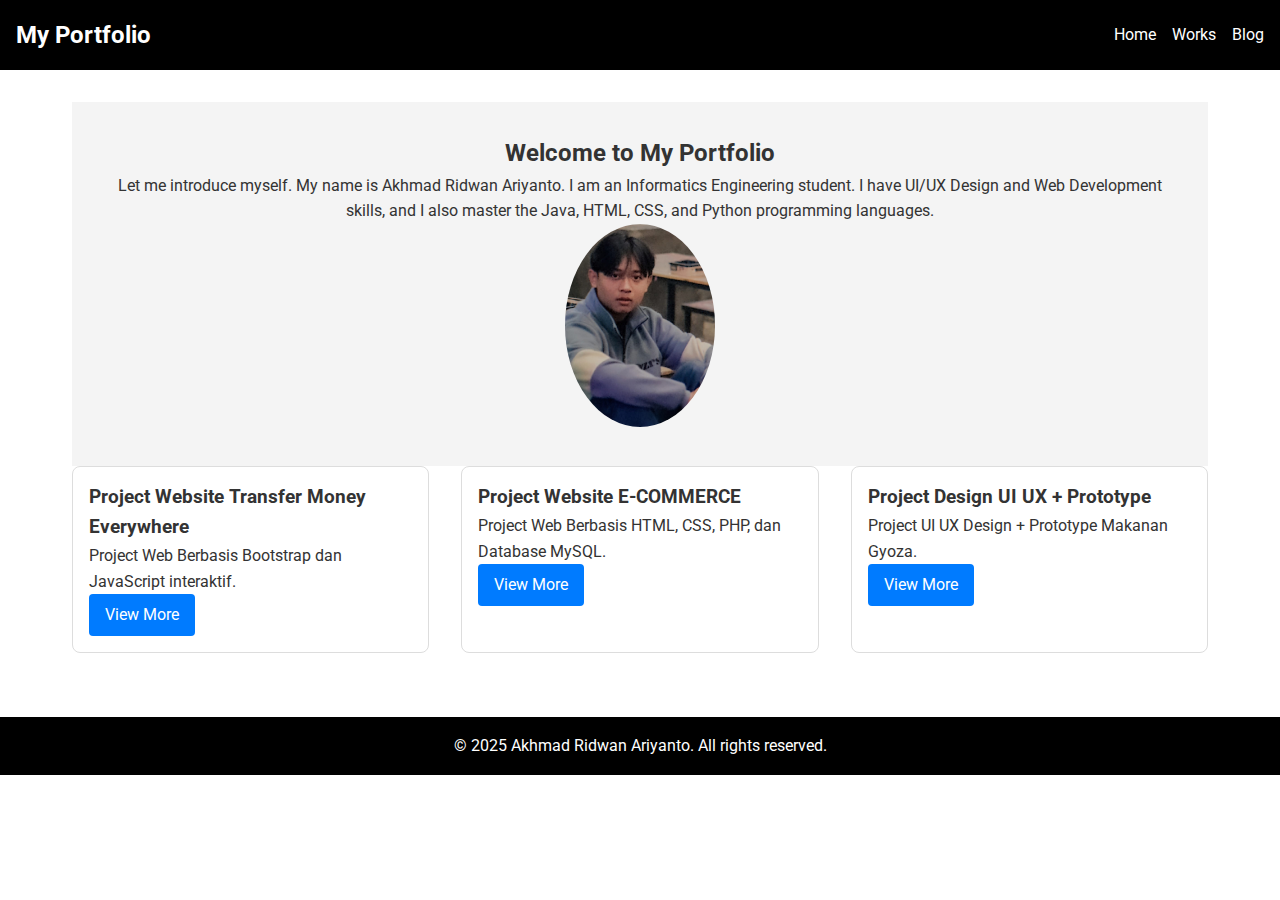
<file: index.html>
<!DOCTYPE html>
<html lang="en">
<head>
    <meta charset="UTF-8">
    <meta name="viewport" content="width=device-width, initial-scale=1.0">
    <title>Portfolio - Homepage</title>
    <link rel="stylesheet" href="style.css">
</head>
<body>
    <header>
        <h1>My Portfolio</h1>
        <nav>
            <ul>
                <li><a href="index.html">Home</a></li>
                <li><a href="works.html">Works</a></li>
                <li><a href="blog.html">Blog</a></li>
            </ul>
        </nav>
    </header>

    <main>
        <section class="hero">
            <h2>Welcome to My Portfolio</h2>
            <p>Let me introduce myself. My name is Akhmad Ridwan Ariyanto. I am an Informatics Engineering student. I have UI/UX Design and Web Development skills, and I also master the Java, HTML, CSS, and Python programming languages.</p>
            <img src="/Image/ridwan.jpg" alt="Profile Picture" style="width: 150px; border-radius: 50%;">
        </section>

        <section class="grid-container">
            <article class="card">
                <h3>Project Website Transfer Money Everywhere</h3>
                <p>Project Web Berbasis Bootstrap dan JavaScript interaktif.</p>
                <a href="works.html" class="btn">View More</a>
            </article>
            <article class="card">
                <h3>Project Website E-COMMERCE</h3>
                <p>Project Web Berbasis HTML, CSS, PHP, dan Database MySQL.</p>
                <a href="works.html" class="btn">View More</a>
            </article>
            <article class="card">
                <h3>Project Design UI UX + Prototype</h3>
                <p>Project UI UX Design + Prototype Makanan Gyoza.</p>
                <a href="works.html" class="btn">View More</a>
            </article>
        </section>
    </main>

    <footer>
        <p>&copy; 2025 Akhmad Ridwan Ariyanto. All rights reserved.</p>
    </footer>

    <script src="assets/js/script.js"></script> 
</body>
</html>
</file>
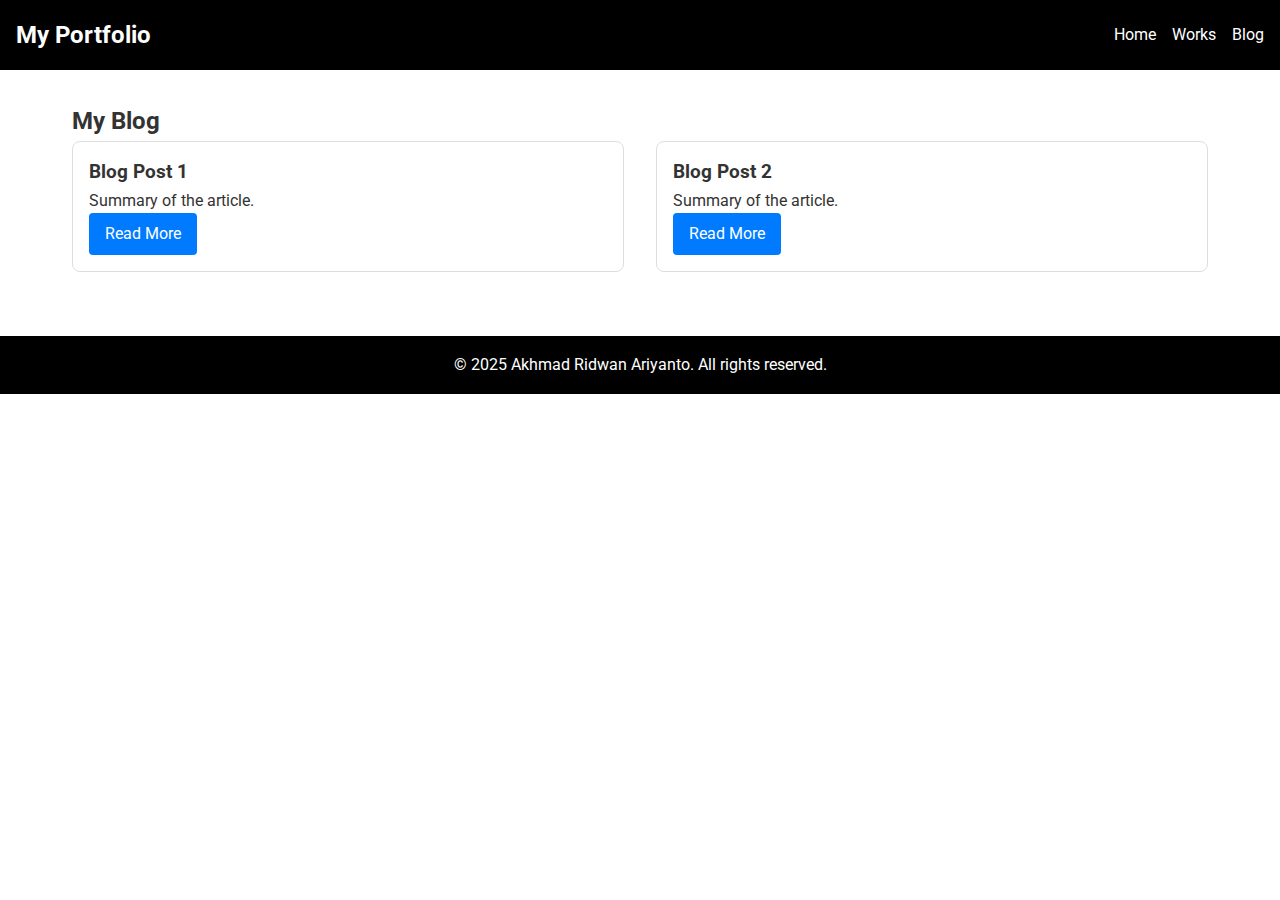
<file: blog.html>
<!DOCTYPE html>
<html lang="en">
<head>
    <meta charset="UTF-8">
    <meta name="viewport" content="width=device-width, initial-scale=1.0">
    <title>Portfolio - Blog</title>
    <link rel="stylesheet" href="style.css">
</head>
<body>
    <header>
        <h1>My Portfolio</h1>
        <nav>
            <ul>
                <li><a href="index.html">Home</a></li>
                <li><a href="works.html">Works</a></li>
                <li><a href="blog.html">Blog</a></li>
            </ul>
        </nav>
    </header>

    <main>
        <h2>My Blog</h2>
        <section class="grid-container">
            <article class="card">
                <h3>Blog Post 1</h3>
                <p>Summary of the article.</p>
                <a href="single-blog.html" class="btn">Read More</a>
            </article>
            <article class="card">
                <h3>Blog Post 2</h3>
                <p>Summary of the article.</p>
                <a href="single-blog.html" class="btn">Read More</a>
            </article>
        </section>
    </main>

    <footer>
        <p>&copy; 2025 Akhmad Ridwan Ariyanto. All rights reserved.</p>
    </footer>

    <script src="assets/js/script.js"></script>
</body>
</html>
</file>
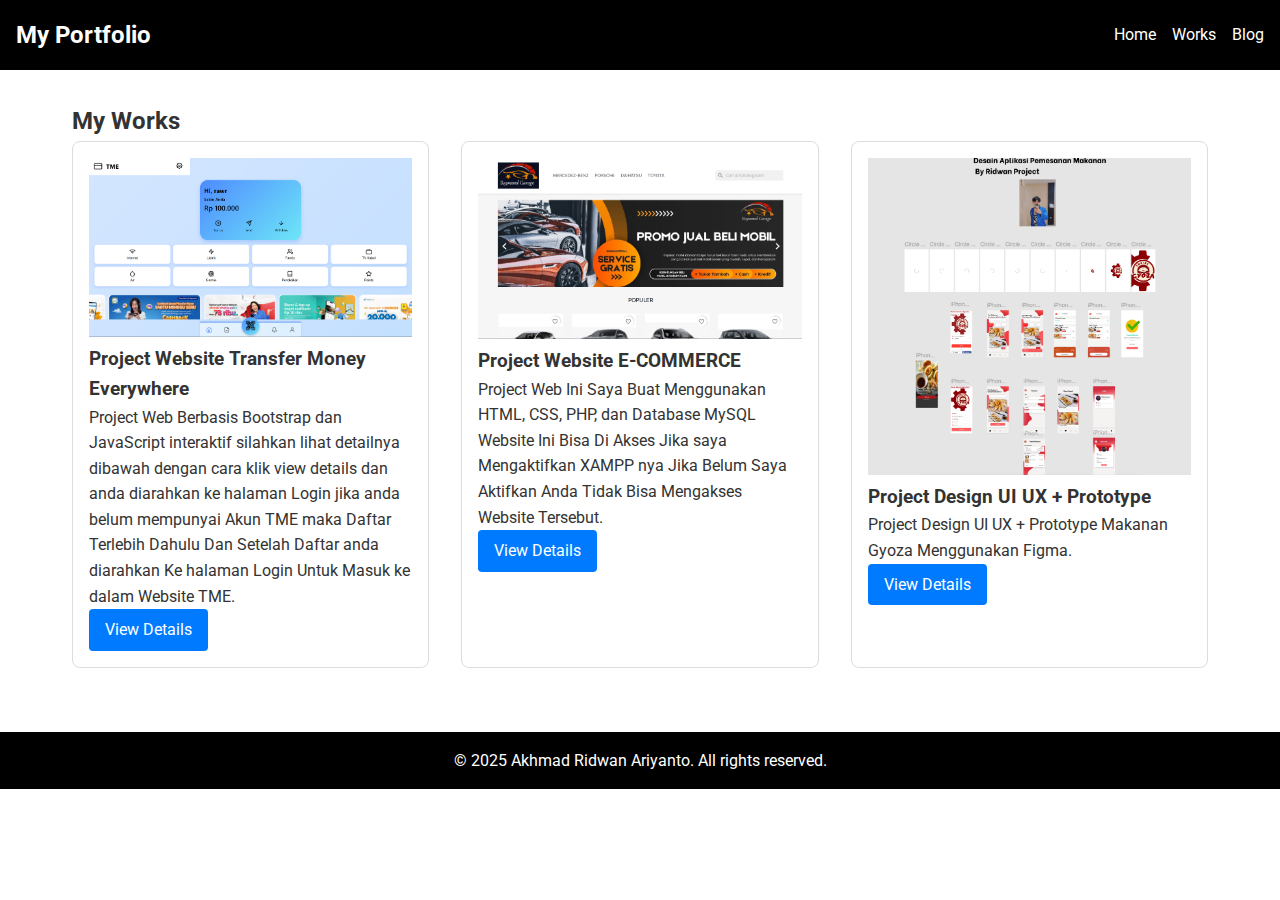
<file: works.html>
<!DOCTYPE html>
<html lang="en">
<head>
    <meta charset="UTF-8">
    <meta name="viewport" content="width=device-width, initial-scale=1.0">
    <title>Portfolio - Works</title>
    <link rel="stylesheet" href="style.css">
</head>
<body>
    <header>
        <h1>My Portfolio</h1>
        <nav>
            <ul>
                <li><a href="index.html">Home</a></li>
                <li><a href="works.html">Works</a></li>
                <li><a href="blog.html">Blog</a></li>
            </ul>
        </nav>
    </header>

    <main>
        <h2>My Works</h2>
        <section class="grid-container">
            <article class="card">
                <img src="/Image/Web TME.png" alt="Project 1" style="width: 100%;">
                <h3>Project Website Transfer Money Everywhere</h3>
                <p>Project Web Berbasis Bootstrap dan JavaScript interaktif silahkan lihat detailnya dibawah dengan cara klik view details dan anda diarahkan ke halaman Login jika anda belum mempunyai Akun TME maka Daftar Terlebih Dahulu Dan Setelah Daftar anda diarahkan Ke halaman Login Untuk Masuk ke dalam Website TME.</p>
                <a href="https://transfermoneyeverywhere.netlify.app" class="btn">View Details</a>
            </article>
            <article class="card">
                <img src="/Image/Web E-Commerce.png" alt="Project 2" style="width: 100%;">
                <h3>Project Website E-COMMERCE</h3>
                <p>Project Web Ini Saya Buat Menggunakan HTML, CSS, PHP, dan Database MySQL Website Ini Bisa Di Akses Jika saya Mengaktifkan XAMPP nya Jika Belum Saya Aktifkan Anda Tidak Bisa Mengakses Website Tersebut.</p>
                <a href="http://localhost/raymondgarage/" class="btn">View Details</a>
            </article>
            <article class="card">
                <img src="/Image/UI UX Design.png" alt="Project 2" style="width: 100%;">
                <h3>Project Design UI UX + Prototype </h3>
                <p>Project Design UI UX + Prototype Makanan Gyoza Menggunakan Figma.</p>
                <a href="https://www.figma.com/design/vWtzQaOUMMF0ZTUFiZJFeK/Design-Pemesanan-Makanan-atau-jajanan-sehat-By-Ridwan-Project?node-id=0-1&t=CdQuqvUxuz6dhkZ3-1" class="btn">View Details</a>
            </article>
        </section>
    </main>

    <footer>
        <p>&copy; 2025 Akhmad Ridwan Ariyanto. All rights reserved.</p>
    </footer>

    <script src="assets/js/script.js"></script>
</body>
</html>
</file>
<file: style.css>
/* Reset dan Font */
@import url('https://fonts.googleapis.com/css2?family=Roboto:wght@400;700&display=swap');

* {
    margin: 0;
    padding: 0;
    box-sizing: border-box;
}

body {
    font-family: 'Roboto', sans-serif;
    line-height: 1.6;
    color: #333;
    background-color: #fff;
}

/* Header dan Footer Seragam */
header {
    background-color: #000;
    color: #fff;
    padding: 1rem;
    display: grid;
    grid-template-columns: 1fr auto;
    align-items: center;
    position: sticky;
    top: 0;
    z-index: 100;
}

header h1 {
    font-size: 1.5rem;
}

nav ul {
    list-style: none;
    display: flex;
    gap: 1rem;
}

nav a {
    color: #fff;
    text-decoration: none;
    transition: color 0.3s;
}

nav a:hover {
    color: #007bff;
}

footer {
    background-color: #000;
    color: #fff;
    text-align: center;
    padding: 1rem;
    margin-top: 2rem;
}

/* Grid Layout Utama */
main {
    max-width: 1200px;
    margin: 0 auto;
    padding: 2rem;
}

.grid-container {
    display: grid;
    gap: 2rem;
}

/* Responsivitas */
@media (min-width: 768px) {
    .grid-container {
        grid-template-columns: repeat(auto-fit, minmax(300px, 1fr));
    }
}

/* Komponen Umum */
.hero {
    background-color: #f4f4f4;
    padding: 2rem;
    text-align: center;
    grid-column: 1 / -1; /* Span seluruh grid */
}

.card {
    background-color: #fff;
    border: 1px solid #ddd;
    padding: 1rem;
    border-radius: 8px;
    transition: transform 0.3s, box-shadow 0.3s;
}

.card:hover {
    transform: translateY(-5px);
    box-shadow: 0 4px 8px rgba(0,0,0,0.1);
}

.btn {
    display: inline-block;
    background-color: #007bff;
    color: #fff;
    padding: 0.5rem 1rem;
    text-decoration: none;
    border-radius: 4px;
    transition: background-color 0.3s;
}

.btn:hover {
    background-color: #0056b3;
}

/* Mobile Adjustments */
@media (max-width: 767px) {
    header {
        grid-template-columns: 1fr;
        text-align: center;
    }
    
    nav ul {
        justify-content: center;
        margin-top: 1rem;
    }
    
    .grid-container {
        grid-template-columns: 1fr;
    }
}
</file>
